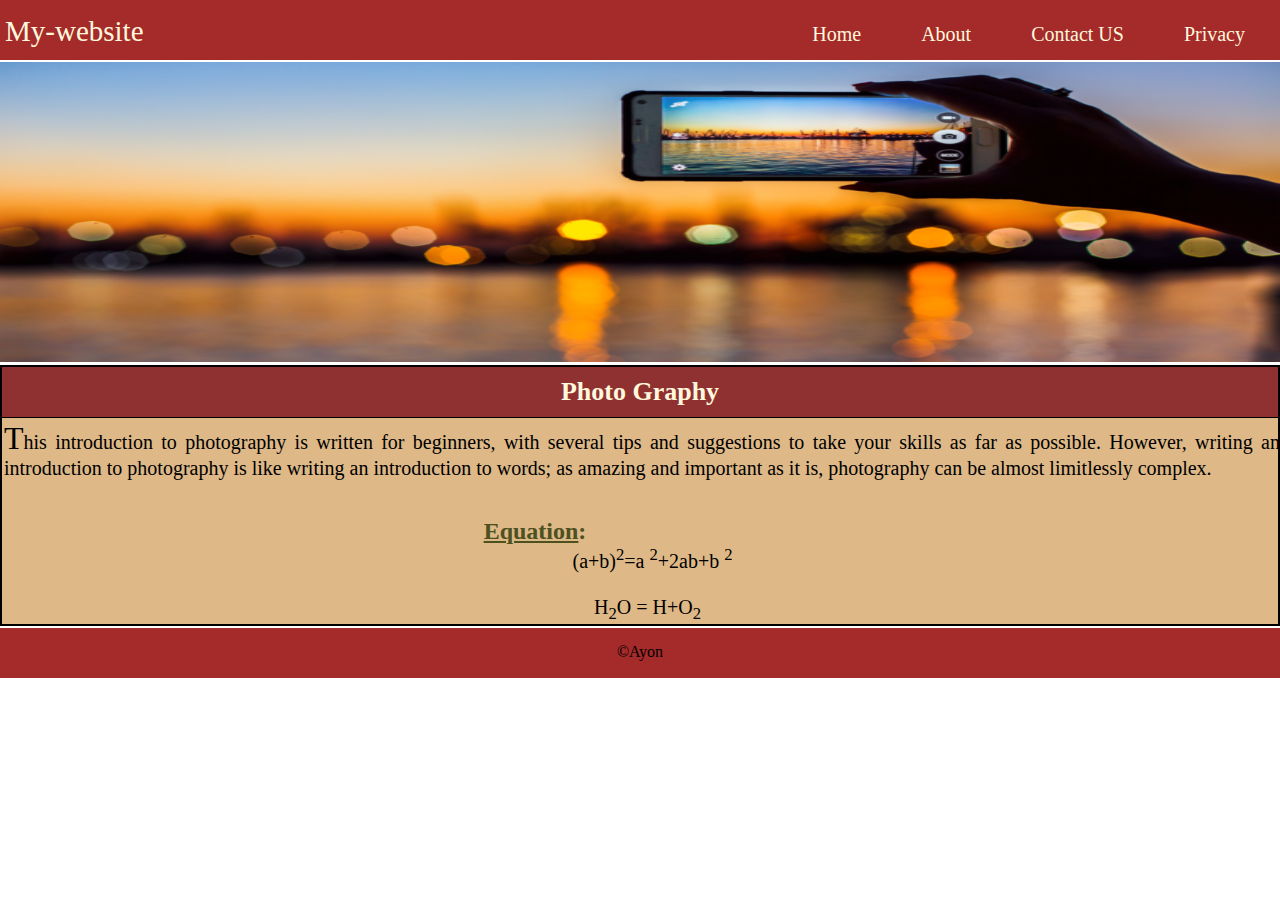
<file: Class_work/index.html>
<!DOCTYPE html>
<html lang="en">
<head>
    <meta charset="UTF-8">
    <meta http-equiv="X-UA-Compatible" content="IE=edge">
    <meta name="viewport" content="width=device-width, initial-scale=1.0">
    <title>Demo website</title>
    <link rel="stylesheet" href="style.css">
</head>
<body>
    <div class="head clear">
        <p>My-website</p>
        
        <ul>
            <li><a href="#">Home</a></li>
            <li><a href="#">About</a></li>
            <li><a href="#">Contact US</a></li>
            <li><a href="#">Privacy</a></li>
        </ul> 
        
    </div>
    <div class="image clear">
        <img src="image.jpg" alt="mobile_photography">
    </div>
    <div class="visual clear">
        <div class="pera clear">
            <h2 style="text-align: center;">Photo Graphy</h2>
            <p>
                This introduction to photography is written for beginners, 
                with several tips and suggestions to take your skills as far as possible.
                 However, writing an introduction to photography is like writing an introduction to words; 
                 as amazing and important as it is, 
                photography can be almost limitlessly complex.
            </p>
        </div>
        <br>
        <br>
        <div class="equation clear">
            <h2 style="text-align:center;">
               <b><u>Equation</u>:</b><br>
             </h2>  
               <p style="text-align: center;">
             &nbsp;&nbsp;&nbsp;&nbsp;&nbsp;(a+b)<sup>2</sup>=a <sup>2</sup>+2ab+b <sup>2</sup><br>
             <br>
             &nbsp;&nbsp;&nbsp;H<sub>2</sub>O = H+O<sub>2</sub>
            </p>
        </div>
    </div>
    <div class="foot clear">
        <p>&copy;Ayon</p>
    </div>
    
</body>
</html>
</file>
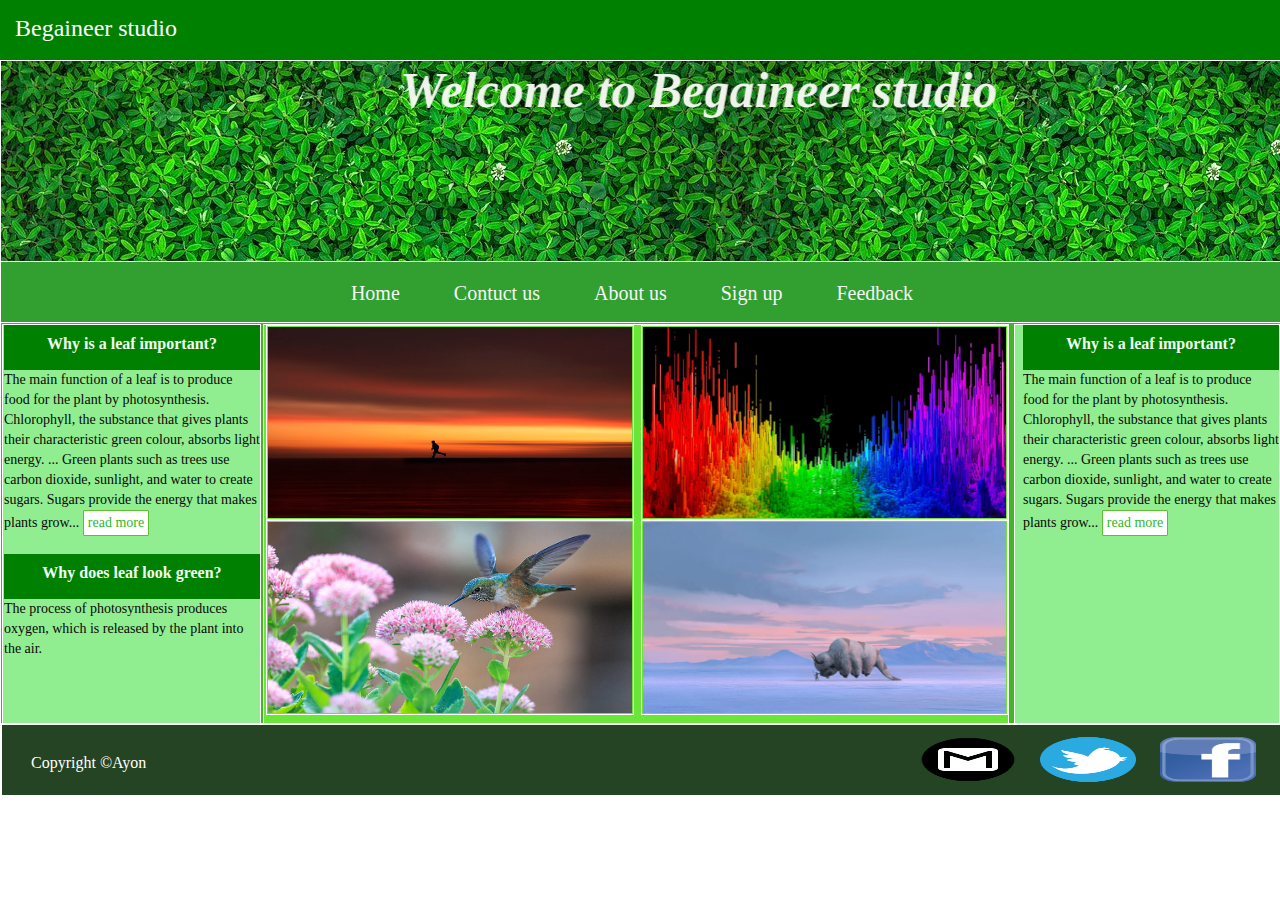
<file: HW_2/index.html>
<!DOCTYPE html>
<html lang="en">
<head>
    <meta charset="UTF-8">
    <meta http-equiv="X-UA-Compatible" content="IE=edge">
    <meta name="viewport" content="width=device-width, initial-scale=1.0">
    <title>Noob Designer</title>
    <link rel="stylesheet" href="styleCSS.css">
</head>
<body>
    <div class="head clear">
        <p>Begaineer studio</p>
        
    </div>
    <div class="img clear" style="background-image: url(image/green.png);">
        <!-- <img src="image/green.png" alt="a image" > -->
        <marquee scrollamount= "7"behavior="alternate" direction="right"><p>Welcome to Begaineer studio</p></marquee>
        
    </div>
    <div class="menubar clear">
        <ul >
           <li><a href="index.html">Home</a></li> 
           <li><a href="contac.html">Contuct us</a></li> 
           <li><a href="about_us.html">About us</a></li> 
           <li><a href="signup.html">Sign up</a></li> 
           <li><a href="feedback.html">Feedback</a></li> 
        </ul>
    </div>
    <div class="content clear">
        <div class="left clear">
            <div class="lefttop clear">
                <h3>Why is a leaf important?</h3>
            <p>The main function of a leaf is to produce food for the plant by photosynthesis. 
                Chlorophyll, the substance that gives plants their characteristic green colour, absorbs light energy. ... Green plants such as trees use carbon dioxide, sunlight, and water to create sugars.
                 Sugars provide the energy that makes plants grow... <a href="https://www.google.com/search?q=why+green+leaf+is+important&rlz=1C1VDKB_enBD951BD951&oq=why++green+leaf+is+important&aqs=chrome..69i57j33i22i29i30l5.14321j0j15&sourceid=chrome&ie=UTF-8"target="_blank">read more</a> </p>
            </div>
            <br>
                 <div class="leftbottom clear">
                    <h3>Why does leaf look green?</h3>
                    <p>The process of photosynthesis produces oxygen, which is released by the plant into the air. 
                     </p>
                 </div>
                 
        </div>
        <div class="middle clear">
            <div class="a clear">
                <a href="image/second.png"target="_blank"><img src="image/second.png" alt="photo"></a>
            </div>
            <div class="b clear">
                <a href="image/third.png"target="_blank"><img src="image/third.png" alt="image"></a>
            </div>
            <div class="c clear">
                <a href="image/fourth.png"target="_blank"><img src="image/fourth.png" alt="4th image"></a>
            </div>
            <div class="d clear">
                <a href="image/five.jpg"target="_blank"><img src="image/five.jpg" alt="five_image"></a>
            </div>
        </div>
        <div class="right clear"
        
        <div class="lefttop ">
            <h3 style="background: green;
            color: honeydew;
            height: 35px;
            font-size: medium;
            text-align: center;
            
            padding-top: 10px;">Why is a leaf important?</h3>
        <p style="font-size: 14px;
        color: rgb(8, 8, 8);
        text-align: -webkit-match-parent;
        line-height: 20px;">The main function of a leaf is to produce food for the plant by photosynthesis. 
            Chlorophyll, the substance that gives plants their characteristic green colour, absorbs light energy. ... Green plants such as trees use carbon dioxide, sunlight, and water to create sugars.
             Sugars provide the energy that makes plants grow... <a  style="text-decoration: none;
             background: #fff;
             border: 1px solid #5ec030;
             border-radius: 1px;
             font-size: 14px;
             color: #2db928;
             display: inline-flex;
             padding: 2px 4px;" href="https://www.google.com/search?q=why+green+leaf+is+important&rlz=1C1VDKB_enBD951BD951&oq=why++green+leaf+is+important&aqs=chrome..69i57j33i22i29i30l5.14321j0j15&sourceid=chrome&ie=UTF-8"target="_blank">read more</a> </p>
        </div>
        <br>
             <!-- <div class="leftbottom clear">
                <h3>Why does leaf look green?</h3>
                <p>The process of photosynthesis produces oxygen, which is released by the plant into the air. 
                 </p>
             </div> -->



    </div>
        
       
    
    <div class="footer clear">
        <div class="cpy clear"><p> Copyright &copy;Ayon</p></div>
        <div class="icon clear">
            <a href="#"><img src="logo/facebook.png" alt="facebook"></a>
                    <a href="https://twitter.com/?lang=en"target="_blank"><img src="logo/twitter.png" alt="twitter"></a>
                    <a href="#"><img src="logo/gmail.png" alt="gmail"></a>
        </div>
    </div>
    
</body>
</html>
</file>
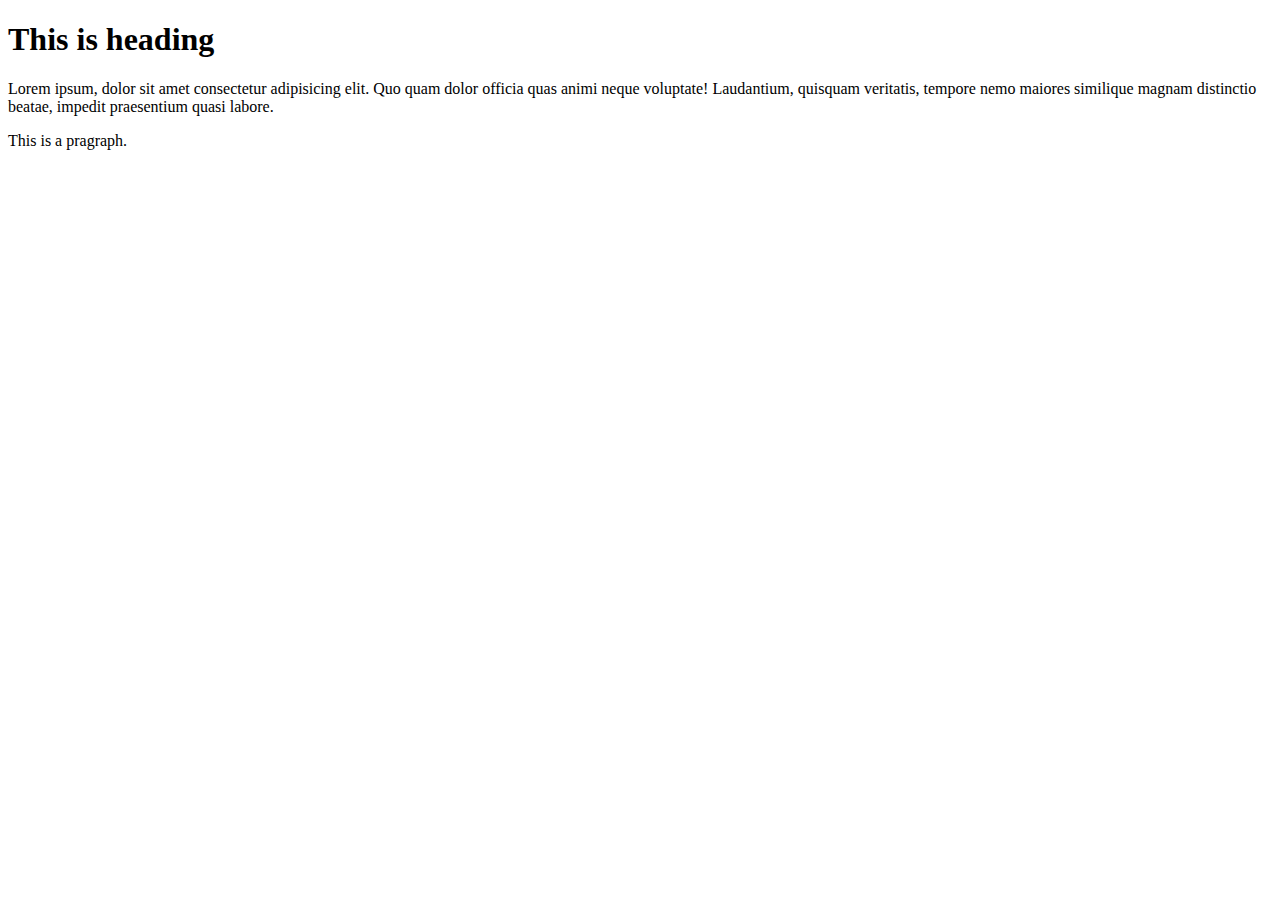
<file: Html/debu_1.html>
<!DOCTYPE html>
<html>
    <head> 
        <title>My First title</title>
        
    </head>
    <body>
        <h1>This is heading</h1>
        <p>Lorem ipsum, dolor sit amet consectetur adipisicing elit. Quo quam dolor officia quas animi neque voluptate! Laudantium, quisquam veritatis, tempore nemo maiores similique magnam distinctio beatae, impedit praesentium quasi labore.</p>
        <p>This is a pragraph.</p>
    </body>
</html>
</file>
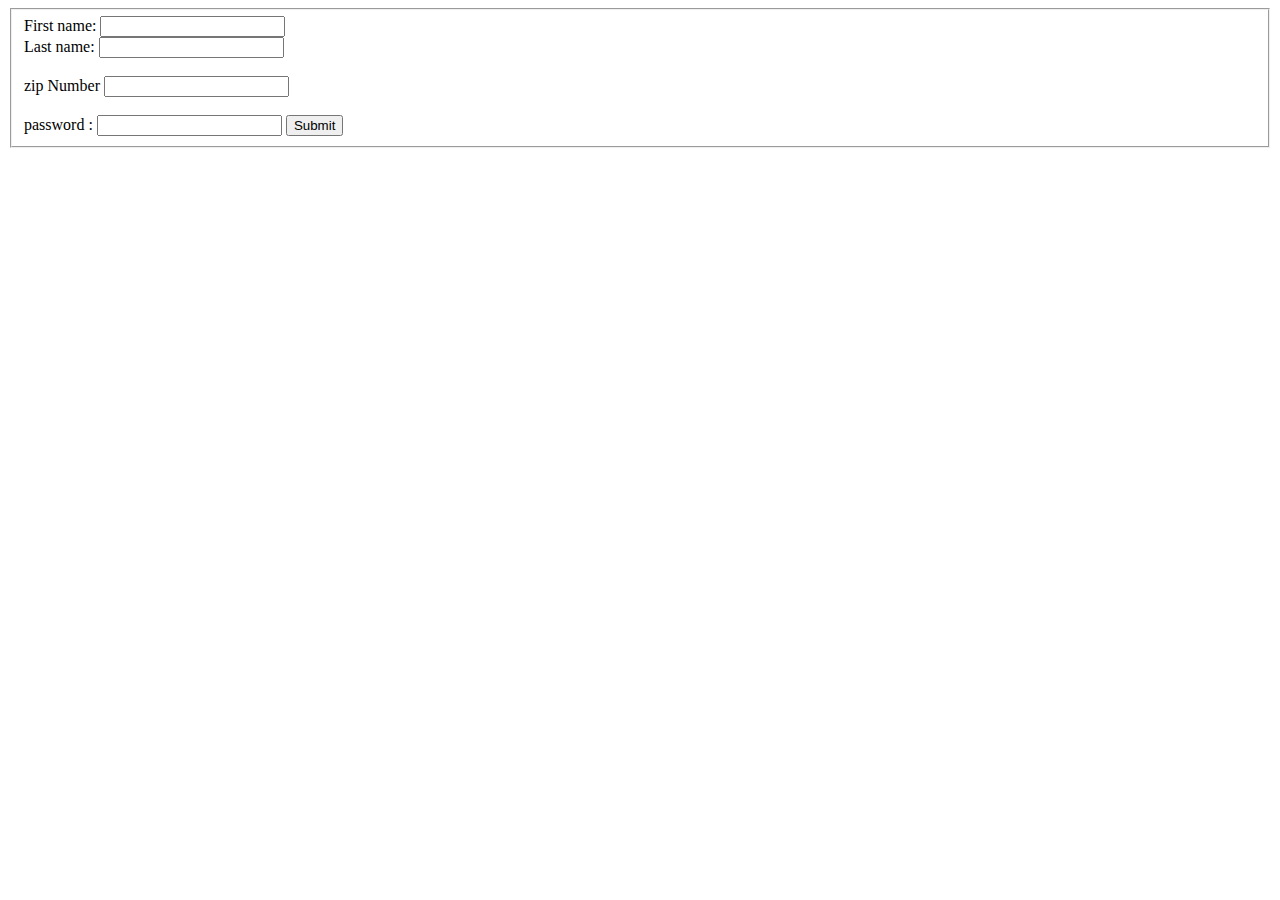
<file: Html/form.html>
<!DOCTYPE html>
<html lang="en">
<head>
    <meta charset="UTF-8">
    <meta http-equiv="X-UA-Compatible" content="IE=edge">
    <meta name="viewport" content="width=device-width, initial-scale=1.0">
    <title>html form</title>
    <script  src="js/function.js" type="text/javascript"></script>
</head>
<body>
    <form id="sform" name="sform" action="#" onsubmit=" return formvali();">
        <fieldset>
            <label for="name">First name:</label>
        <input type="text " id="name" name="name"  onblur="  return checkName();"><br>
        <label for="lname">Last name:</label>
        <input type="text" id="lname" name="lname"><br><br>
        <label for="lname">zip Number</label>
        <input type="text" id="zip" name="zip" onblur="return zipcode();"><br><br>
        <label for="pass">password :</label>
        <input type="password" name="pass" id="pass">
        <input type="submit" value="Submit"><br>
        
        </fieldset>
        
    </form>
    
</body>
</html>
</file>
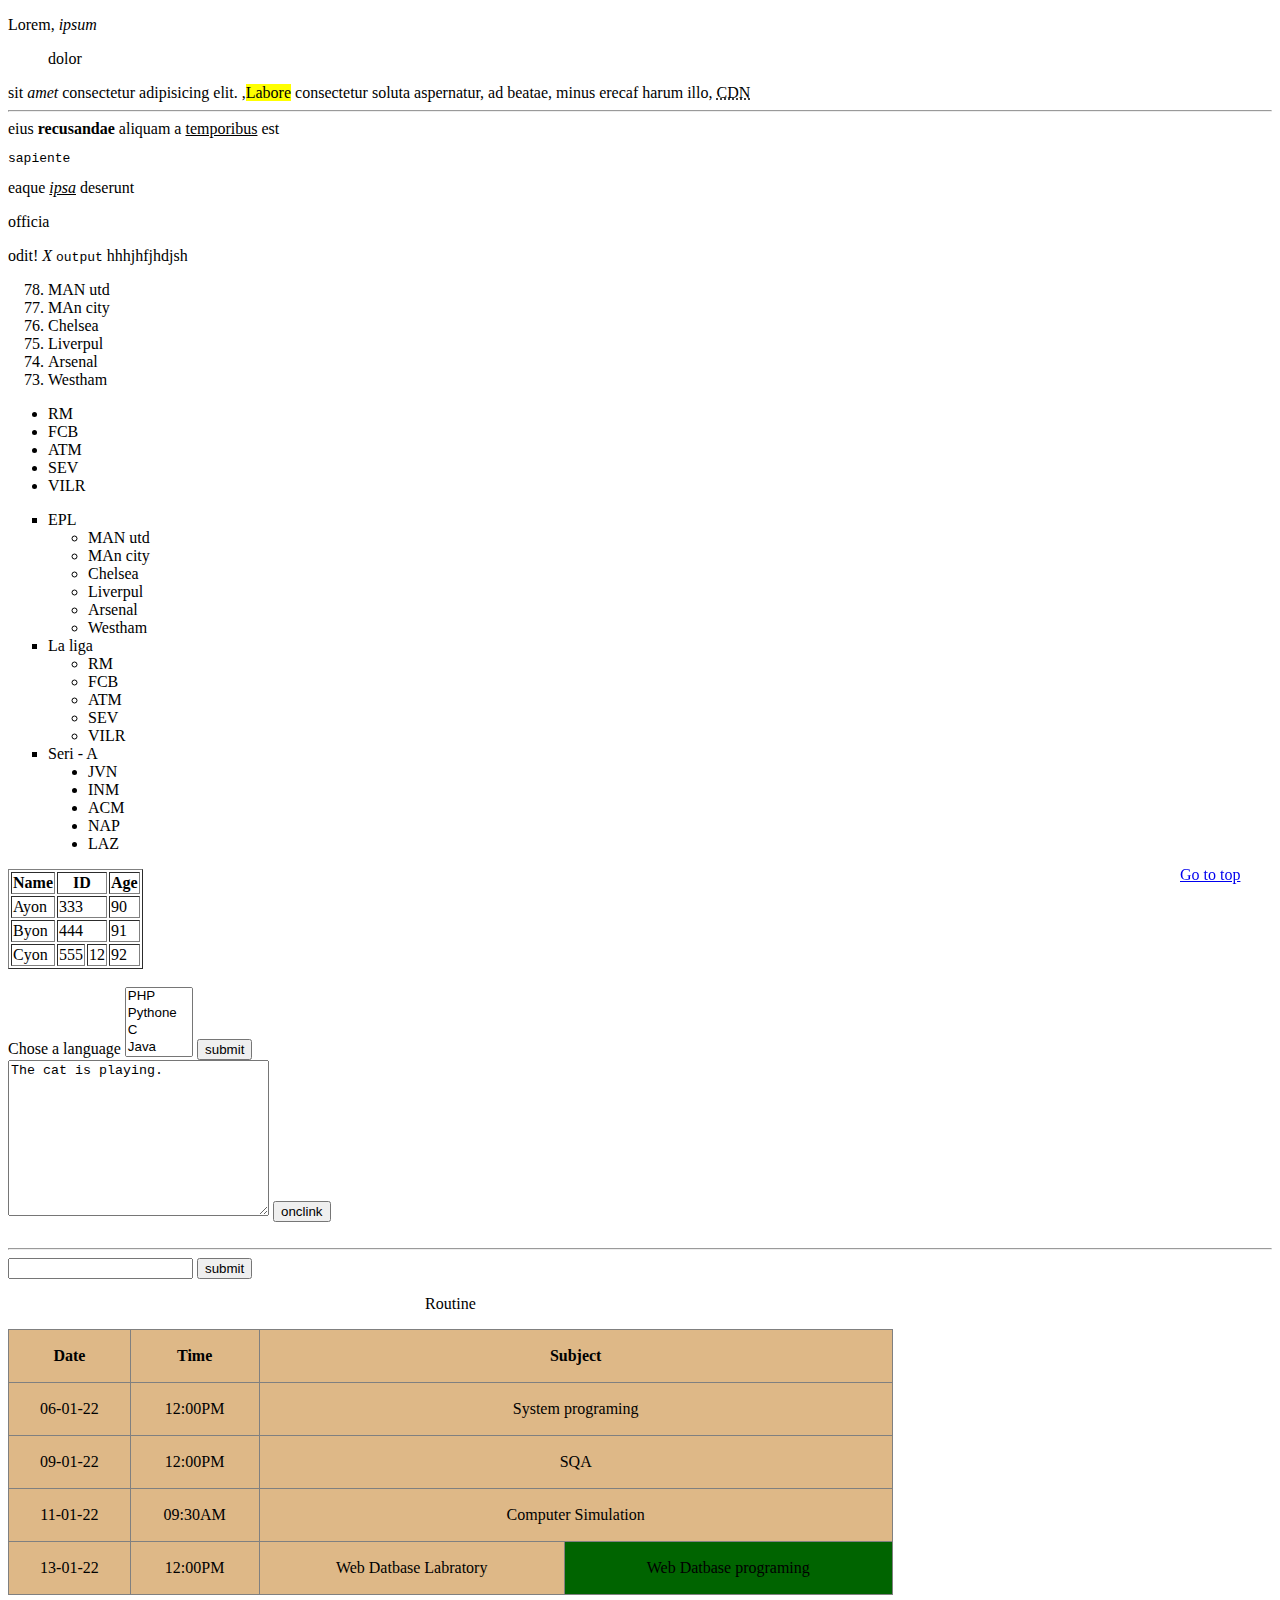
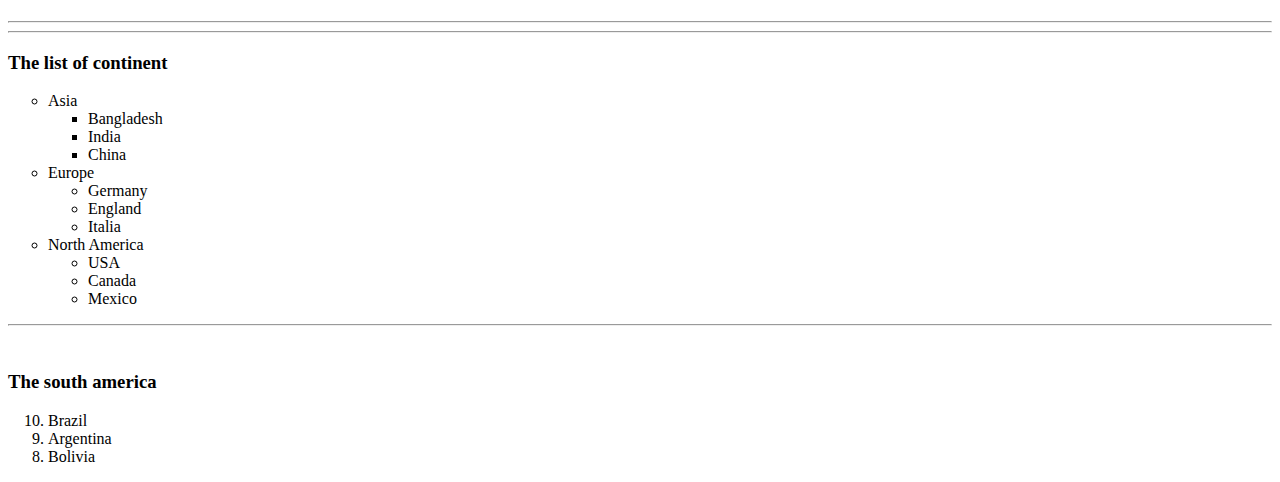
<file: Html/practice_CT_1_theory.html>
<!DOCTYPE html>
<html lang="en">

<head>
    <meta charset="UTF-8">
    <meta http-equiv="X-UA-Compatible" content="IE=edge">
    <meta name="viewport" content="width=device-width, initial-scale=1.0">
    <title>Theory CT-I practice</title>
</head>

<body>
    <p>Lorem, <cite>ipsum</cite>
    <blockquote>dolor</blockquote> sit <em>amet</em> consectetur adipisicing elit. ,<mark>Labore</mark> consectetur
    soluta aspernatur,
    ad beatae, minus <bdo dir="rtl">facere</bdo> harum illo, <abbr title="Content Delivary Network">CDN</abbr><br>
    <hr>
    eius <strong>recusandae</strong> aliquam a <ins>temporibus</ins> est
    <pre>sapiente</pre> eaque <i><u>ipsa</u></i> deserunt <dl>officia</dl> odit!
    <var>X</var> <samp>output</samp>
    <!--coment[-->
    <!--[ifIE9]-->hhhjhfjhdjsh
    <!--[endif]-->
    </p>
    <ol type="1" start="78" reversed>
        <li>MAN utd</li>
        <li>MAn city</li>
        <li>Chelsea</li>
        <li>Liverpul</li>
        <li>Arsenal</li>
        <li>Westham</li>
    </ol>
    <ul>
        <li>RM</li>
        <li>FCB</li>
        <li>ATM</li>
        <li>SEV</li>
        <li>VILR</li>
    </ul>
    <ul style="list-style-type:square;">

        <li>EPL
            <ul>
                <li>MAN utd</li>
                <li>MAn city</li>
                <li>Chelsea</li>
                <li>Liverpul</li>
                <li>Arsenal</li>
                <li>Westham</li>
            </ul>
        </li>
        <li>La liga

            <ul>
                <li>RM</li>
                <li>FCB</li>
                <li>ATM</li>
                <li>SEV</li>
                <li>VILR</li>

            </ul>
        </li>
        <li>Seri - A

            <ul style="list-style-type:disc;">
                <li>JVN</li>
                <li>INM</li>
                <li>ACM</li>
                <li>NAP</li>
                <li>LAZ</li>

            </ul>
        </li>

    </ul>
    <table border="1px solid blue">
        <tr>
            <th>Name
            
            </th>
            <th colspan="2">ID</th>
            <th>Age</th>
        </tr>
        <tr>
            <td>Ayon</td>
            <td colspan="2">333</td>
            <td>90</td>
        </tr>
        <tr>
            <td>Byon</td>
            <td colspan="2">444</td>
            <td>91</td>
        </tr>
        <tr>
            <td>Cyon</td>
            <td>555</td>
            <td>12</td>
            <td>92</td>
        </tr>
    </table>
    <br>
    <form action="#.php" target="_blank" method="get" autocomplete="on" novalidate>
        <label for="language">Chose a language</label>
        <select name="language" id="language" size="4" multiple>

            <option value="PHP">PHP</option>
            <option value="Pythone">Pythone</option>
            <option value="C">C</option>
            <option value="Java">Java</option>
            <option value="C++">C++</option>
            <option value="JavaScript">JavaScript</option>
            <option value="Kotlin">Kotlin</option>
        </select>
        <input type="button" value="submit"><br>
        <textarea name="message" id="" cols="30" rows="10">The cat is playing.</textarea>
        <input type="button" onclick="alert('#')" value="onclink"><br>
        <br>
        <hr>
        <input type="text" list="mobile">
        <datalist id="mobile">
            <option value="Xiaomi">Xiaomi</option>
            <option value="Vivo">Vivo</option>
            <option value="Samsung">Samsung</option>
            <option value="Apple">Apple</option>

        </datalist>
        <button>submit</button>

    </form>
    <table border= 1px solid black;
    style="border-collapse:collapse; text-align: center;line-height: 50px;width: 70%;
    background-color: burlywood;">
        <caption>Routine</caption>
        <tr>
            <th >Date</th>
            <th >Time</th>
            <th colspan="2">Subject</th>

        </tr>
        <tr>
            <td>06-01-22</td>
            <td >12:00PM</td>
            <td colspan="2">System programing</td>
        </tr>
        <tr>
            <td>09-01-22</td>
            <td>12:00PM</td>
            <td colspan="2">SQA</td>
        </tr>
        <tr>
            <td>11-01-22</td>
            <td>09:30AM</td>
            <td colspan="2">Computer Simulation</td>
        </tr>
        <tr>
            <td>13-01-22</td>
            <td>12:00PM</td>
            <td>Web Datbase Labratory</td>
            <td style="background-color: darkgreen;">Web Datbase programing</td>
        </tr>
    </table>
    <br><hr>
    <p style="float: right;position: fixed;
    bottom: 0;
    right: 0px;
    
    width: 100px;
    ">
        <a href="practice_CT_1_theory.html">Go to top</a>
    </p>
    <hr>
    <h3>The list of continent</h3>
    <ul style="list-style-type: circle;" >
        <li> Asia
            <ul style="list-style: square;">
                <li>Bangladesh</li>
                <li>India</li>
                <li>China</li>
            </ul>
        </li>
        <li>
            Europe
            <ul>
                <li>Germany</li>
                <li>England</li>
                <li>Italia</li>
            </ul>
        </li>
        <li>North America
            <ul>
                <li>USA</li>
                <li>Canada</li>
                <li>Mexico</li>
            </ul>
        </li>
    </ul>
    <hr>
    <br>
    <h3>The south america </h3>
    <ol type="1" start="10" reversed> 
        <li>Brazil</li>
        <li>Argentina</li>
        <li>Bolivia</li>
    </ol>
    
</body>

</html>
</file>
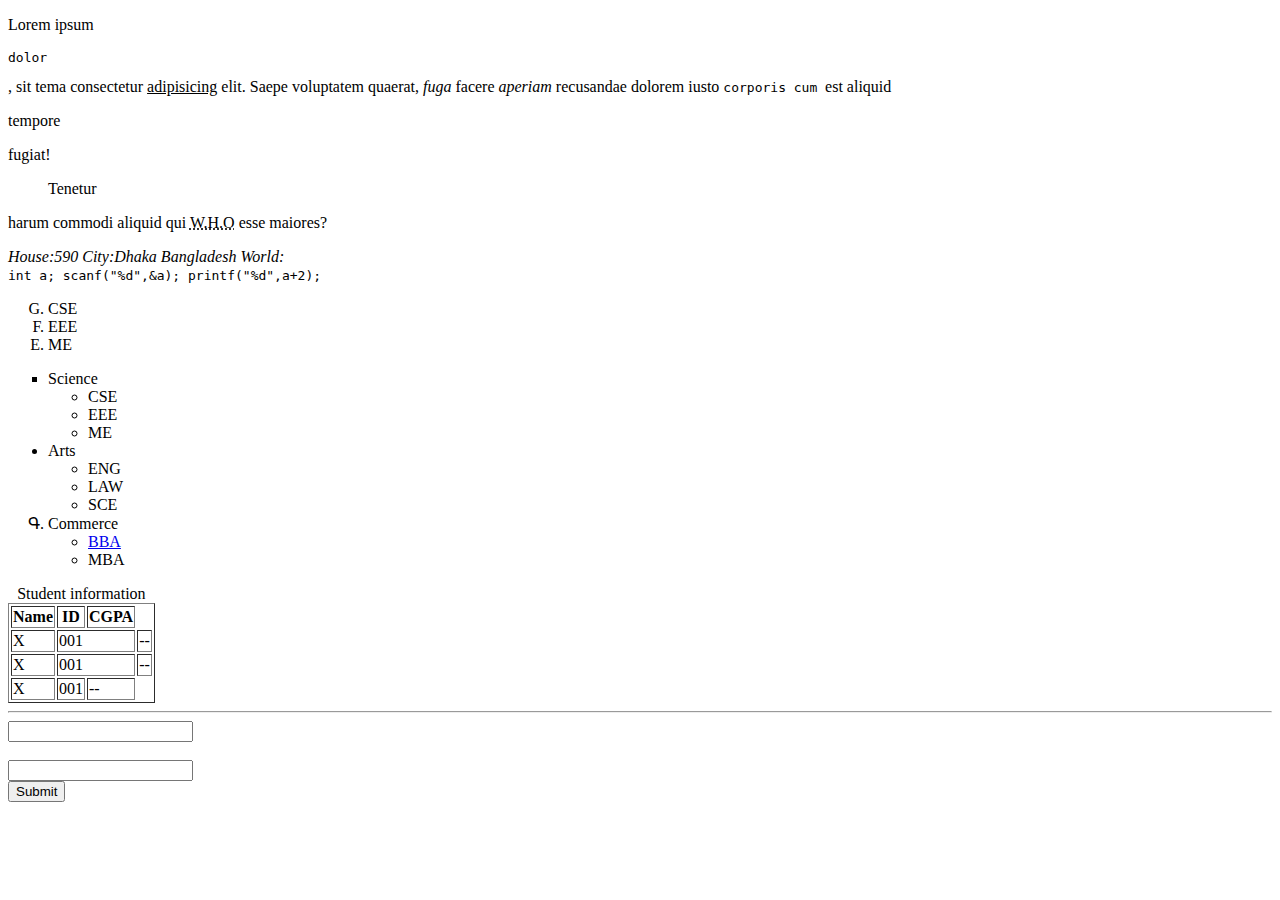
<file: Html/theoryClass_1.html>
<!DOCTYPE html>
<html lang="en">
<head>
    <meta charset="UTF-8">
    <meta http-equiv="X-UA-Compatible" content="IE=edge">
    <meta name="viewport" content="width=device-width, initial-scale=1.0">
    <title>Theory class practice</title>
</head>
<body>
    <p>Lorem ipsum <pre>dolor</pre>, sit <bdo dir="rtl">amet</bdo> consectetur <ins>adipisicing</ins>  elit. Saepe voluptatem quaerat, <em>fuga</em> facere <cite>aperiam</cite> recusandae dolorem iusto
         <kbd>corporis cum </kbd> est aliquid <dl>tempore</dl> fugiat! <blockquote>Tenetur</blockquote> harum commodi aliquid qui  <abbr title="World Health organization">W.H.O</abbr> esse maiores?</p>
         <address>
             House:590
             City:Dhaka
             Bangladesh
             World:

         </address>
         <code>
             int a;
             scanf("%d",&a);
             printf("%d",a+2);
         </code>
         <ol type="A" start="7" reversed>
             <li>CSE</li>
             <li>EEE</li>
             <li>ME</li>
         </ol>
         <ul style="list-style-type:square;">
             <li>Science
                 <ul>
                    <li>CSE</li>
                    <li>EEE</li>
                    <li>ME</li>
                 </ul>
             </li>
             <li style="list-style-type: disc;" >Arts
                <ul>
                   <li>ENG</li>
                   <li>LAW</li>
                   <li>SCE</li>
                </ul>
            </li>
            <li style="list-style-type:armenian;">Commerce
                <ul>
                   <li><a href="#">BBA</a></li>
                   <li>MBA</li>
                </ul>
            </li>

         </ul>

         <table border="1px">
             <caption>Student information</caption>
             <thead>
                 <tr>
                     <th>Name</th>
                     <th>ID</th>
                     <th>CGPA</th>
                 </tr>
             </thead>
             <tbody>
                 <tr>
                 <td >X</td>
                 <td colspan="2">001</td>
                 <td>--</td>
                 </tr>
                 <tr>
                <td>X</td>
                 <td colspan="2">001</td>
                 <td>--</td>
                 </tr>
                 <tr>
                <td>X</td>
                 <td>001</td>
                 <td>--</td>
                 </tr>
                 
             </tbody>
         </table>
         <hr>
         <form action="#" method="get">
             <input type="text"><br><br>
             <input type="password"><br>
             <input type="submit">
         </form>
</body>
</html>
</file>
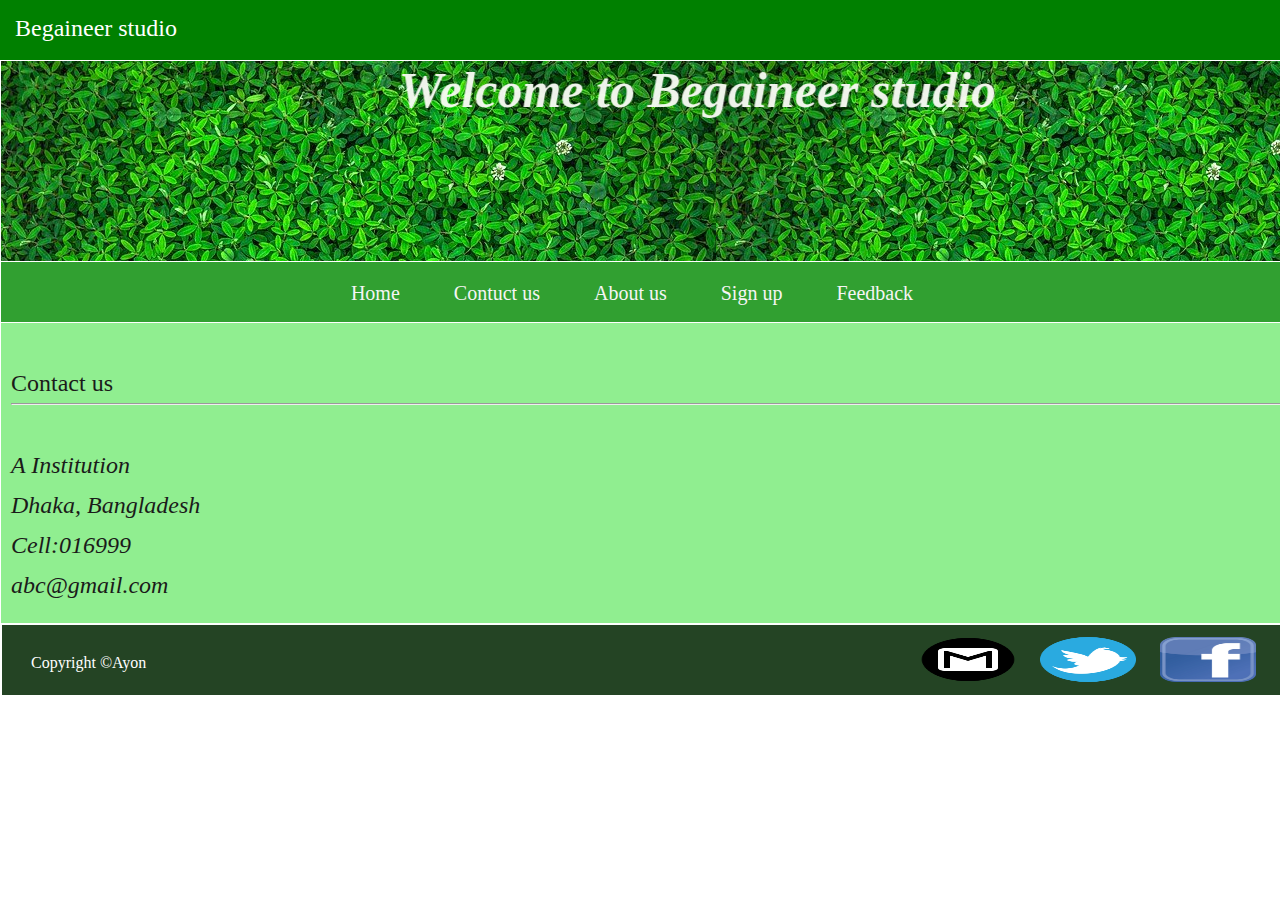
<file: HW_2/contac.html>
<!DOCTYPE html>
<html lang="en">
<head>
    <meta charset="UTF-8">
    <meta http-equiv="X-UA-Compatible" content="IE=edge">
    <meta name="viewport" content="width=device-width, initial-scale=1.0">
    <title>Noob Designer</title>
    <link rel="stylesheet" href="styleCSS.css">
</head>
<body>
    <div class="head clear">
        <p>Begaineer studio</p>
        
    </div>
    <div class="img clear" style="background-image: url(image/green.png);">
        <!-- <img src="image/green.png" alt="a image" > -->
        <marquee scrollamount= "7"behavior="alternate" direction="right"><p>Welcome to Begaineer studio</p></marquee>
        
    </div>
    <div class="menubar clear">
        <ul >
           <li><a href="index.html">Home</a></li> 
           <li><a href="contac.html">Contuct us</a></li> 
           <li><a href="about_us.html">About us</a></li> 
           <li><a href="signup.html">Sign up</a></li> 
           <li><a href="feedback.html">Feedback</a></li> 
        </ul>
    </div>
    
    <div class="contact clear">
        <br>
        Contact us
        <hr>
        <br>
        <address>
               A Institution <br>
               Dhaka, Bangladesh <br>
               Cell:016999 <br>
            <G-mail>abc@gmail.com</G-mail>
            <br>
        </address>
    </div>
        
       
    
    <div class="footer clear">
        <div class="cpy clear"><p> Copyright &copy;Ayon</p></div>
        <div class="icon clear">
            <a href="#"><img src="logo/facebook.png" alt="facebook"></a>
                    <a href="https://twitter.com/?lang=en"target="_blank"><img src="logo/twitter.png" alt="twitter"></a>
                    <a href="#"><img src="logo/gmail.png" alt="gmail"></a>
        </div>
    </div>
    
</body>
</html>
</file>
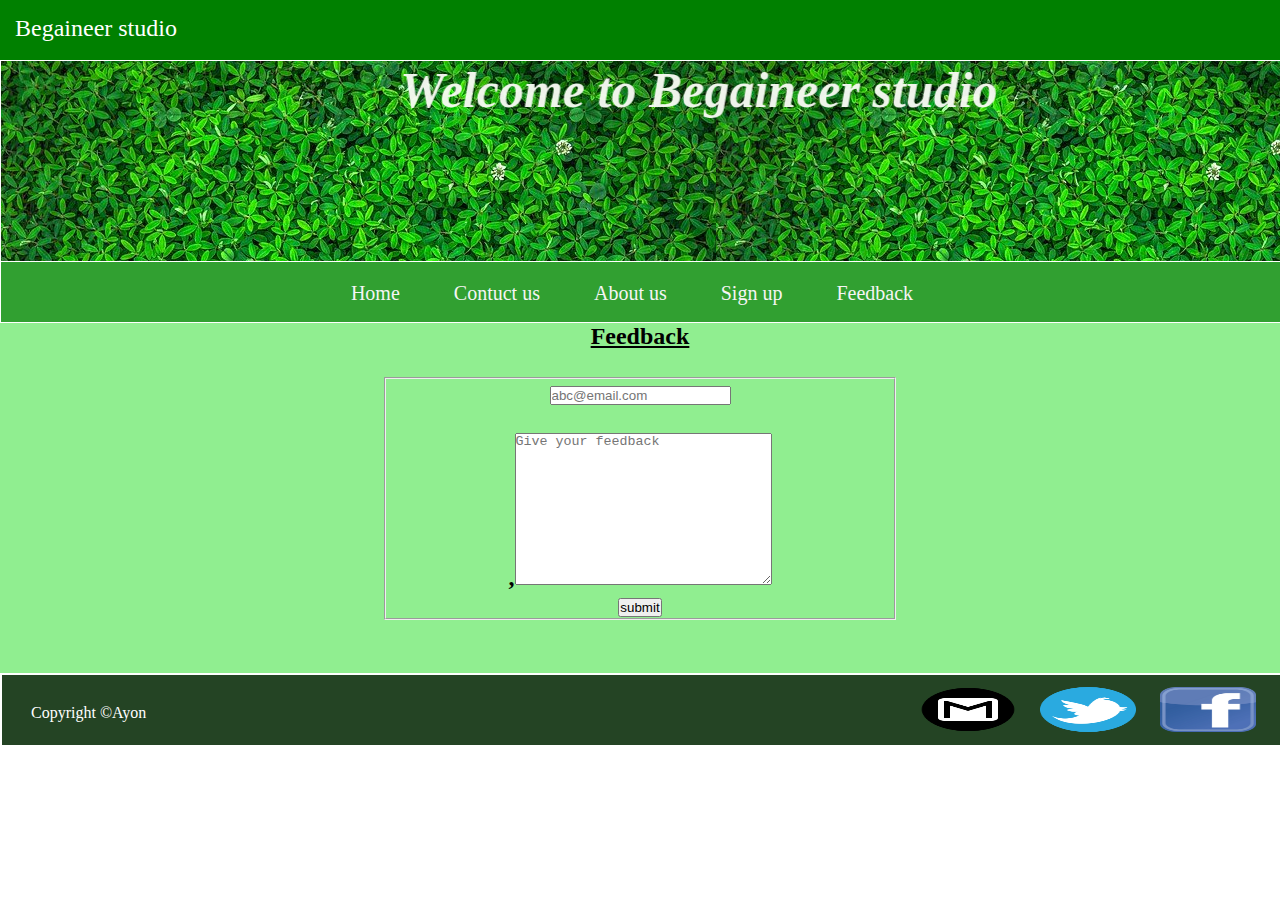
<file: HW_2/feedback.html>
<!DOCTYPE html>
<html lang="en">
<head>
    <meta charset="UTF-8">
    <meta http-equiv="X-UA-Compatible" content="IE=edge">
    <meta name="viewport" content="width=device-width, initial-scale=1.0">
    <title>Noob Designer</title>
    <link rel="stylesheet" href="styleCSS.css">
</head>
<body>
    <div class="head clear">
        <p>Begaineer studio</p>
        
    </div>
    <div class="img clear" style="background-image: url(image/green.png);">
        <!-- <img src="image/green.png" alt="a image" > -->
        <marquee scrollamount= "7"behavior="alternate" direction="right"><p>Welcome to Begaineer studio</p></marquee>
        
    </div>
    <div class="menubar clear">
        <ul >
           <li><a href="index.html">Home</a></li> 
           <li><a href="contac.html">Contuct us</a></li> 
           <li><a href="about_us.html">About us</a></li> 
           <li><a href="signup.html">Sign up</a></li> 
           <li><a href="feedback.html">Feedback</a></li> 
        </ul>
    </div>
    
    <div class="feedback clear"> 
        
            <label for="text">Feedback</label>
            <br><br>
            <fieldset>
            <input type="email"placeholder="abc@email.com" required><br><br>
            ,<textarea name="message" id="xxx"placeholder="Give your feedback" cols="30" rows="10"></textarea><br>
            <button type="submit"> submit</button>

        </fieldset>
       

    </div>
       
    
    <div class="footer clear">
        <div class="cpy clear"><p> Copyright &copy;Ayon</p></div>
        <div class="icon clear">
            <a href="#"><img src="logo/facebook.png" alt="facebook"></a>
                    <a href="https://twitter.com/?lang=en"target="_blank"><img src="logo/twitter.png" alt="twitter"></a>
                    <a href="#"><img src="logo/gmail.png" alt="gmail"></a>
        </div>
    </div>
    
</body>
</html>
</file>
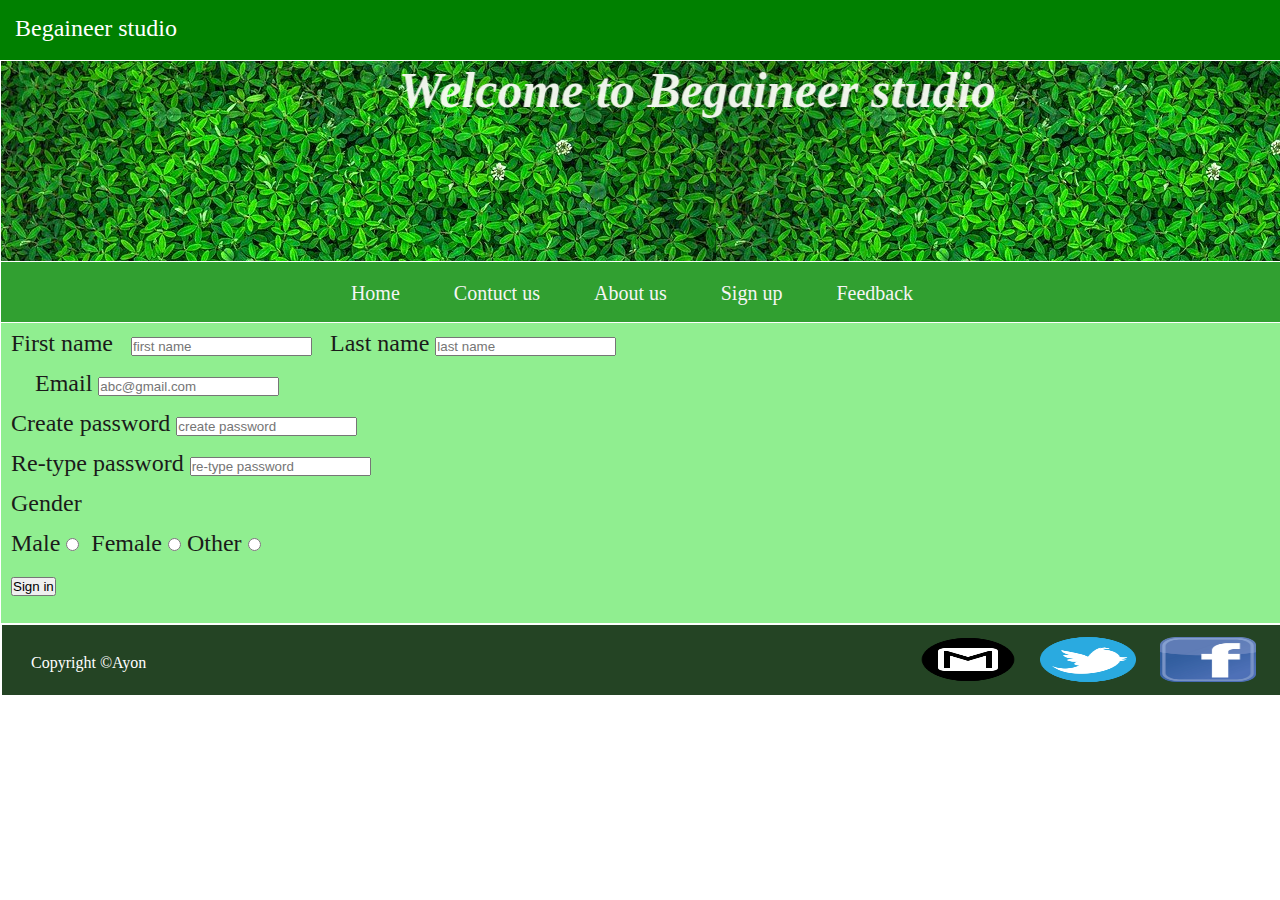
<file: HW_2/signup.html>
<!DOCTYPE html>
<html lang="en">
<head>
    <meta charset="UTF-8">
    <meta http-equiv="X-UA-Compatible" content="IE=edge">
    <meta name="viewport" content="width=device-width, initial-scale=1.0">
    <title>Noob Designer</title>
    <link rel="stylesheet" href="styleCSS.css">
</head>
<body>
    <div class="head clear">
        <p>Begaineer studio</p>
        
    </div>
    <div class="img clear" style="background-image: url(image/green.png);">
        <!-- <img src="image/green.png" alt="a image" > -->
        <marquee scrollamount= "7"behavior="alternate" direction="right"><p>Welcome to Begaineer studio</p></marquee>
        
    </div>
    <div class="menubar clear">
        <ul >
           <li><a href="index.html">Home</a></li> 
           <li><a href="contac.html">Contuct us</a></li> 
           <li><a href="about_us.html">About us</a></li> 
           <li><a href="signup.html">Sign up</a></li> 
           <li><a href="feedback.html">Feedback</a></li> 
        </ul>
    </div>
    
    <div class="sign clear ">
        <label for="name">First name </label>&nbsp;
        <input type="name" placeholder="first name">&nbsp;&nbsp;
        <label for="name">Last name</label>&nbsp;<input type="text"placeholder="last name"><br>&nbsp;&nbsp;&nbsp;
        <label for="email">Email</label>&nbsp;<input type="email"  placeholder="abc@gmail.com"><br>
        <label for="password">Create password</label>&nbsp;<input type="password"placeholder="create password"><br>
        <label for="password">Re-type password</label>&nbsp;<input type="password"placeholder="re-type password"><br>
        <p> Gender </p>
        Male <input type="radio" > &nbsp;Female <input type="radio">&nbsp;Other <input type="radio" ><br>
        <button>Sign in</button>
    </div>
    
    <div class="footer clear">
        <div class="cpy clear"><p> Copyright &copy;Ayon</p></div>
        <div class="icon clear">
            <a href="#"><img src="logo/facebook.png" alt="facebook"></a>
                    <a href="https://twitter.com/?lang=en"target="_blank"><img src="logo/twitter.png" alt="twitter"></a>
                    <a href="#"><img src="logo/gmail.png" alt="gmail"></a>
        </div>
    </div>
    
</body>
</html>
</file>
<file: Class_work/style.css>
*{
    margin: 0;
    padding: 0;
}
.clear{overflow: hidden;}
.head{
    height: 60px;
    width: 100%;
    color: cornsilk;
    background: brown;
}
.head p{
    margin-top: 15px;
    padding-top: -4px;
    padding-left: 5px;
    text-shadow: 115px;
    font-size: 29px;
    
}
.head ul{    float: right;
    margin: -31px;
    padding: 6px;
    padding-left: 50%;
overflow: hidden;
}

.head ul li{display: block;float: left;padding-right: 60px;
}
.head ul li a{text-decoration: none;font-size: 20px;color: cornsilk;}
.head ul li a:hover{color: darkblue;}
.image img{
    margin-top: 2px;
    height: 300px;
    width:100%
    
}
.visual{margin-top:-1px;
border: 2px solid black;background: burlywood;
/* height: 250px; */
}
.pera h2{background: rgb(143, 49, 49);color: cornsilk;
padding: 10px 2px;border-bottom: 1px solid black;
font-size: 26px;}
.pera p{
    font-size: 20px;text-align: justify;width: 100%;
    margin: 2px;
    
}
.pera p::first-letter{
    font-size: xx-large;
}
.equation h2{
    padding-right: 210px;
    color: #4d501f;
}
.equation p{
    font-size: 20px;width: 100%;
}
.foot{
    margin-top: 2px;
    text-align: center;
    background: brown;
    width: 100%;
    height: 35px;
    padding-top: 15px;
}
</file>
<file: HW_2/styleCSS.css>
*{margin: 0;padding: 0;}
.clear{overflow: hidden;}
.head{
    background: green;height: 60px;width: 100%;
}
.head p{
     color: white;font-size: 24px;/*padding-top: 3px;padding-left: 2px;*/
     padding: 15px;
}
.img{
   display:block;
    margin: 0px;/*<!--a problem occur here--> */
    height: 200px;width: 100%;margin: 1px;
   
}

.img marquee{
    color: rgba(248, 250, 244, 0.959);font-size: 50px;text-shadow: black;
    text-align: center;font-weight: bold;font-style: oblique;
}

.menubar{
    background: rgb(49, 160, 49); height: 60px;width:100%;margin:1px;
    padding:0px 1px;margin-top: 1px; 
}
.menubar ul{margin: 0;padding: 0px;list-style: none;text-align: center;}
.menubar ul li{display:inline-block;
    margin: 20px 10px;
    padding: 0px 5px;
    margin-right :30px;
    border: 1px disc white;
    
}
.menubar ul li a{text-decoration: none;font-size: 20px;color: whitesmoke;}
.menubar ul a:hover{color:brown;display: block;background: rgb(33, 167, 33);}
.content{
    height: 400px;width: 100%;
    background: rgb(66, 182, 37);margin: 1px;
    
}
.left{
    background: lightgreen;
    height: 500px;width:20%;margin: 1px;display: inline-block;
     border: 1px solid white; float: left;padding-left: 1px;
}
.lefttop h3{
    background: green;
    color: honeydew;
    height: 35px;
    font-size: medium;
    text-align: center;
    /* margin-top: -6px; */
    padding-top: 10px;
}
.lefttop p{
    font-size: 14px;
    color: rgb(8, 8, 8);
    text-align:-webkit-match-parent;
    line-height: 20px;
}
.leftbottom h3{
    background: green;
    color: honeydew;
    height: 35px;
    font-size: medium;
    text-align: center;
    /* margin-top: -6px; */
    padding-top: 10px;
}
.leftbottom p{
    font-size: 14px;
    color: rgb(8, 8, 8);
    text-align: -webkit-match-parent;
    line-height: 20px;

}
.lefttop a {
    text-decoration: none;
    background: #fff;
    border: 1px solid #5ec030;
    border-radius: 1px;
    font-size: 14px;
    color: #2db928;
    display: inline-flex;
    padding: 2px 4px;
}
.lefttop a:hover{color: lightgreen;background-color: rgb(39, 133, 20);}
.middle{
    background: rgb(106, 230, 57);
    width: 58%;
    height: 500px;
    display:block; 
    float: left;
    margin: 1px;
    padding-left: 2px;
    /* padding-right: 10px; */
    /* margin-right: 9px; */
    border: 1px solid white;

}
.a{
    display: inline;
}
.a img{
    width: 49%;
    height: 191px;
    float: left;
    border: 1px solid white;
    padding: 1px;
    
}
.b{
      display: inline;
}
.b img{
    width: 49%;
    height: 191px;
    float: right;
    border: 1px solid white;
    padding: 1px;
    
}
.c{display: inline;}
.c img{
    width: 49%;
    height: 191px;
    float: left;
    border: 1px solid white;
    padding: 1px;
   
}
.d{display: inline;}
.d img{
    width: 49%;
    height: 191px;
    float: right;
    border: 1px solid white;
    padding: 1px;
    
}


.right{
    height: 500px;width: 20%;
    background: lightgreen;
    /* margin-left: -10px; */
    display: inline; 
    border: 1px solid white;
    margin: 1px;
    padding-left: 8px;
    float: right; 
    

}
.footer{
    height: 70px;width: 100%;margin: 2px;
    background: rgb(36, 68, 36);color: white;
}
.cpy{
    width: 50%;
     height: 70px;
     display: inline-block;
}
.cpy p{
    /* display: inline-block; */
    text-align: left;
    margin: 29px;
     float: left;
     
}
.icon{
    width: 30%;
    height: 72px;
    margin: -3px;
    display: inline;
    float: right;
    margin-left: 8px;
    /* align-items: stretch; */
}
}
.icon a{
    margin-top: 10px;

}
.icon a img{
    
    width: 25%;
    height: 45px;
    margin: 8px;
    padding: 7px;
    margin-right: 22px;
    display: inline;
    float: right;
    margin-left: -12px;
    /* align-items: stretch;*/

}
.contact {
    background:lightgreen;height: 300px;width: 100%;
    text-align: justify;
    font-size: x-large;
    line-height: 40px;
    color: rgb(27, 27, 26);
    padding-left: 10px;
    margin-left: 1px;
    
}
.sign{
    
        background:lightgreen;height: 300px;width: 100%;
        text-align: justify;
        font-size: x-large;
        line-height: 40px;
        color: rgb(27, 27, 26);
        padding-left: 10px;
        margin-left: 1px;
        
    }

.samepost img{   float: left;
margin-right: 10px;
padding: 5px;
background: #fff;
border: 1px solid #9b999a;
height: 80px;
width: 20%;
display: inline-block;
}
.samepost h2{
    padding: 10px;
    border-bottom: 3px solid rgb(30, 201, 58);
    margin-bottom: 10px;
    font-size: 26px;width: auto;
    color: hsl(120, 79%, 45%);
    /* display: inline-block; */

}
.about{
    height: 300px;
    width: 100%;
    background:lightgreen;
}
.feedback{
    background: lightgreen;
    width: 100%;height: 350px;
    color:black ;
    font-size: x-large;
    font-weight: bold;
    text-align: center;
    text-decoration: underline;
    
}
.feedback fieldset{
    left: 30%;right: 30%;position: absolute;
}

.feedback label{
    padding-top: 5px;
    text-align: center;
}
</file>
